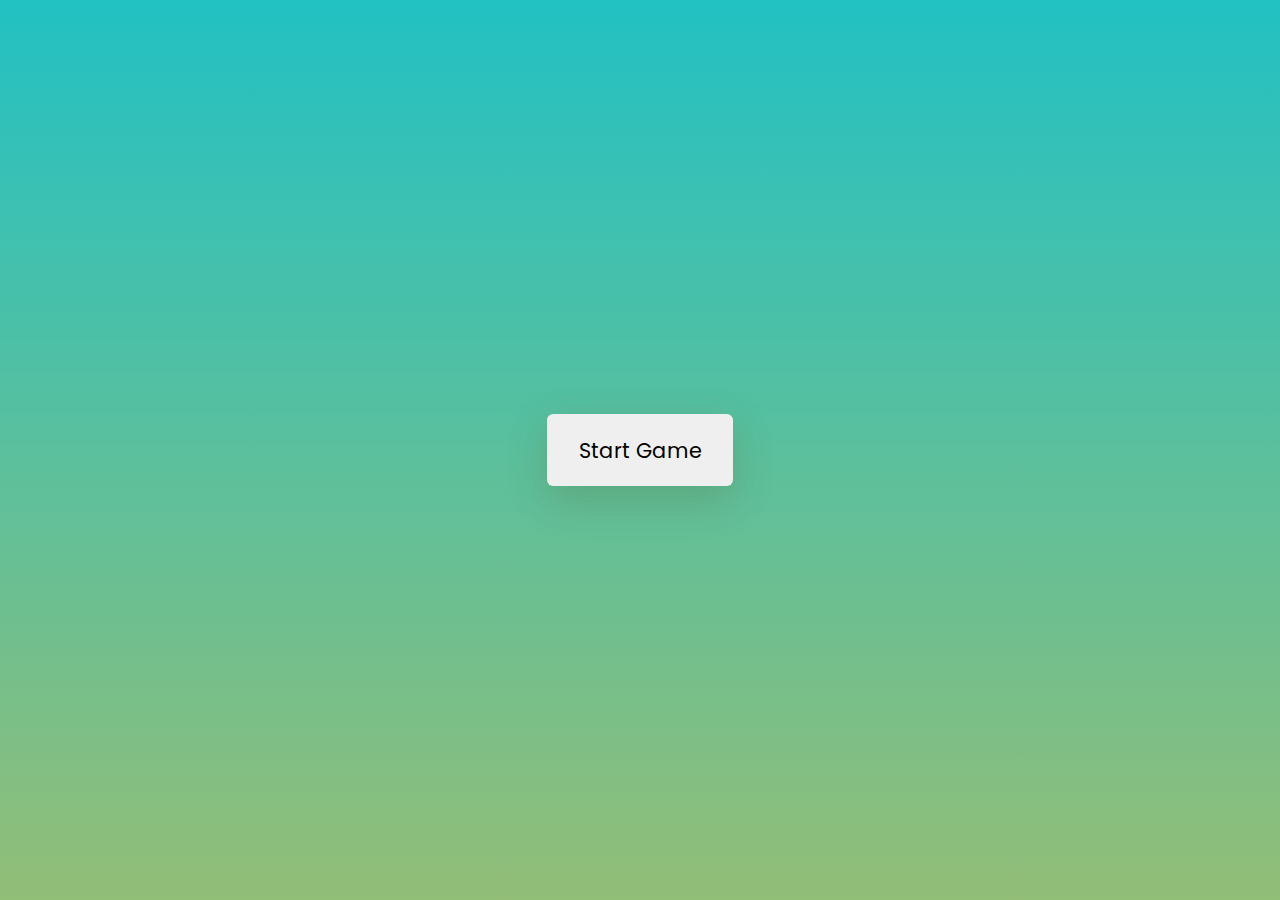
<file: game/index.html>
<html lang="en">
  <head>
    <meta name="viewport" content="width=device-width, initial-scale=1.0" />
    <title>Memory Game</title>

    <link
      href="https://fonts.googleapis.com/css2?family=Poppins:wght@400;600&display=swap"
      rel="stylesheet"
    />

    <link rel="stylesheet" href="style.css" />
  </head>
  <body>
    <div class="wrapper">
      <div class="stats-container">
        <div id="moves-count"></div>
        <div id="time"></div>
      </div>
      <div class="game-container"></div>
      <button id="stop" class="hide">Stop Game</button>
    </div>
    <div class="controls-container">
      <p id="result"></p>
      <button id="start">Start Game</button>
    </div>

    <script src="script.js"></script>
  </body>
</html>
</file>
<file: game/style.css>
* {
    padding: 0;
    margin: 0;
    box-sizing: border-box;
    font-family: "Poppins", sans-serif;
  }
  body {
    background: rgb(146,190,119);
background: linear-gradient(0deg, rgba(146,190,119,1) 0%, rgba(34,193,195,1) 100%, rgba(253,187,45,1) 100%);
  }
  .wrapper {
    box-sizing: content-box;
    width: 26.87em;
    padding: 2.5em 3em;
    background-color: #ffffff;
    position: absolute;
    transform: translate(-50%, -50%);
    left: 50%;
    top: 50%;
    border-radius: 0.6em;
    box-shadow: 0 0.9em 2.8em rgba(86, 66, 0, 0.2);
  }
  .game-container {
    position: relative;
    width: 100%;
    display: grid;
    gap: 0.6em;
  }
  .stats-container {
    text-align: left;
    margin-bottom: 1.2em;
    background-color: #ffffff;
  }
  .stats-container span {
    font-weight: 600;
  }
  .card-container {
    position: relative;
    width: 6.25em;
    height: 6.25em;
    cursor: pointer;
  }
  .card-before,
  .card-after {
    position: absolute;
    border-radius: 5px;
    width: 100%;
    height: 100%;
    display: flex;
    align-items: center;
    justify-content: center;
    border: 4px solid #000000;
    transition: transform 0.7s ease-out;
    backface-visibility: hidden;
  }
  .card-before {
    background-color: #ffcc00;
    font-size: 2.8em;
    font-weight: 600;

  }
  .card-after {
    background-color: #ffffff;
    transform: rotateY(180deg);
  }
  .card-container.flipped .card-before {
    transform: rotateY(180deg);

  }
  .card-container.flipped .card-after {
    transform: rotateY(0deg);

  }
  .controls-container {
    position: absolute;
    display: flex;
    align-items: center;
    justify-content: center;
    flex-direction: column;
    width: 100%;
    height: 100%;
    background: rgb(146,190,119);
    background: linear-gradient(0deg, rgba(146,190,119,1) 0%, rgba(34,193,195,1) 100%, rgba(253,187,45,1) 100%);
    top: 0;
  }
  button {
    border: none;
    border-radius: 0.3em;
    padding: 1em 1.5em;
    cursor: pointer;
  }
  #stop {
    font-size: 1.1em;
    display: block;
    margin: 1.1em auto 0 auto;
    background-color: #000000;
    color: #ffffff;
  }
  .controls-container button {
    font-size: 1.3em;
    box-shadow: 0 0.6em 2em rgba(86, 66, 0, 0.2);
  }
  .hide {
    display: none;
  }
  #result {
    text-align: center;
  }
  #result h2 {
    font-size: 2.5em;
  }
  #result h4 {
    font-size: 1.8em;
    margin: 0.6em 0 1em 0;
  }
  .card-after img 
  {
    height: 90px;
    width: auto;
  }
</file>
